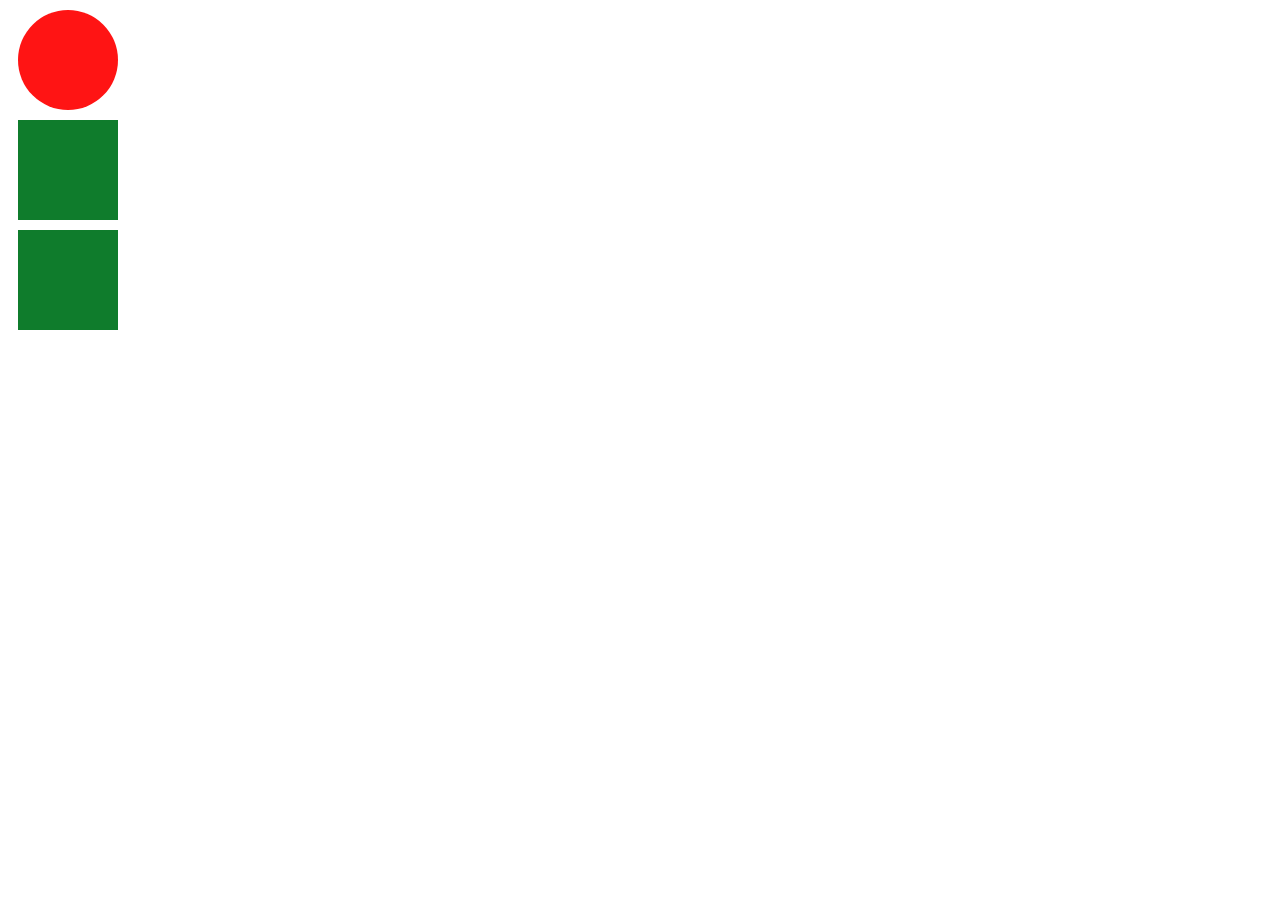
<file: jQuery/index.html>
<!DOCTYPE html>
<html lang="en">
<head>
    <meta charset="UTF-8">
    <meta name="viewport" content="width=device-width, initial-scale=1.0">
    <title>Document</title>
    <link rel="stylesheet" href="style.css">
</head>
<body>
    <div id="circle"></div>
    <div class="square"></div>
    <div class="square"></div>

    <script src="script.js"></script>
    <script src="https://ajax.googleapis.com/ajax/libs/jquery/3.7.1/jquery.min.js"></script>
</body>
</html>
</file>
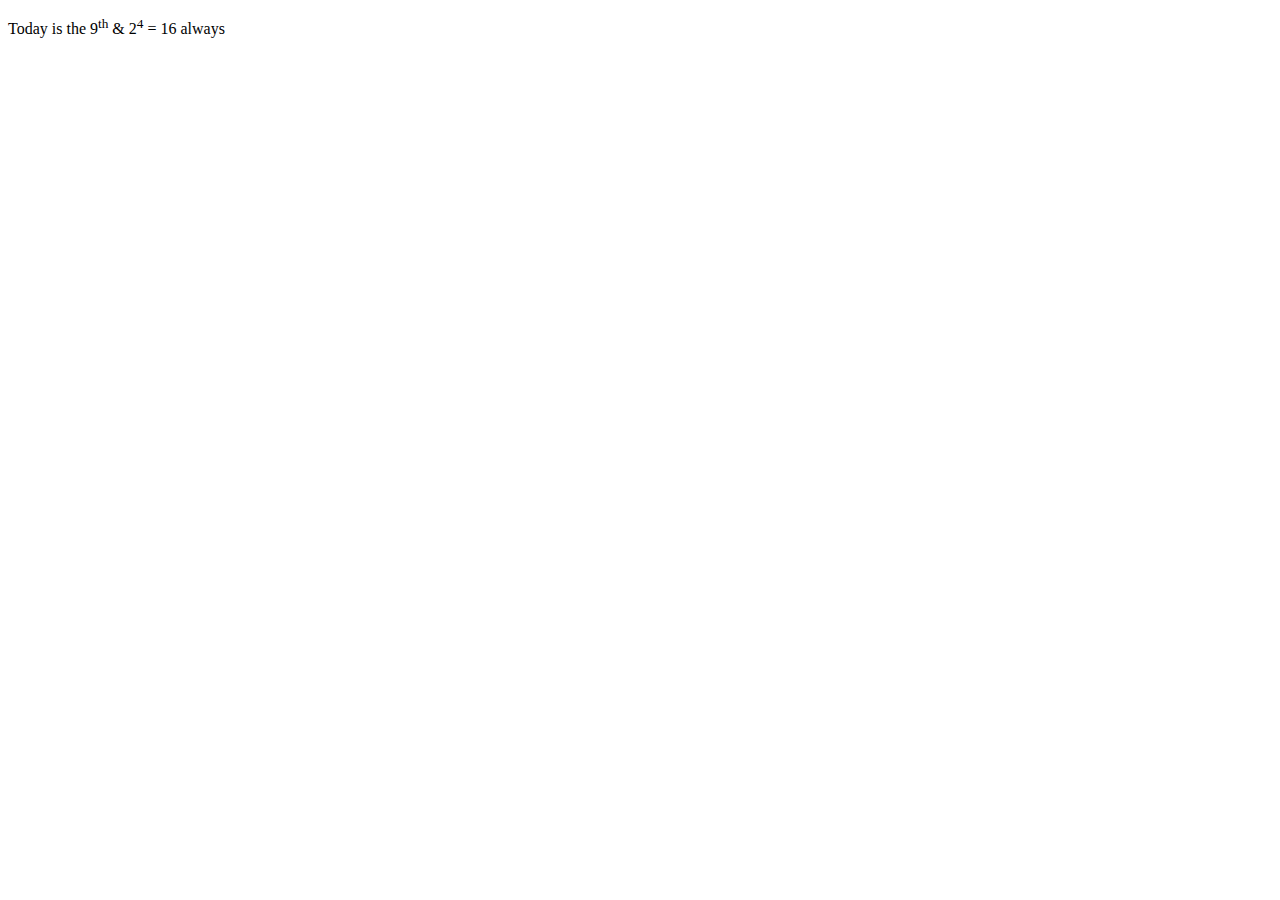
<file: HTML/my.html>
<!DOCTYPE html>
<html lang="en">
<head>
    <meta charset="UTF-8">
    <meta name="viewport" content="width=device-width, initial-scale=1.0">
    <title>Document</title>
</head>
<body>
    <p> Today is the 9<sup>th</sup> &amp; 2<sup>4</sup> = 16 always</p>
</body>
</html>
</file>
<file: jQuery/style.css>
#circle{
        height: 100px;
        width: 100px;
        background-color: #ff1414;
        border-radius: 50%;
        margin: 10px;
}
.square{
    height: 100px;
    width: 100px;
    background-color: #0f7c2c;
    margin: 10px;
}
</file>
